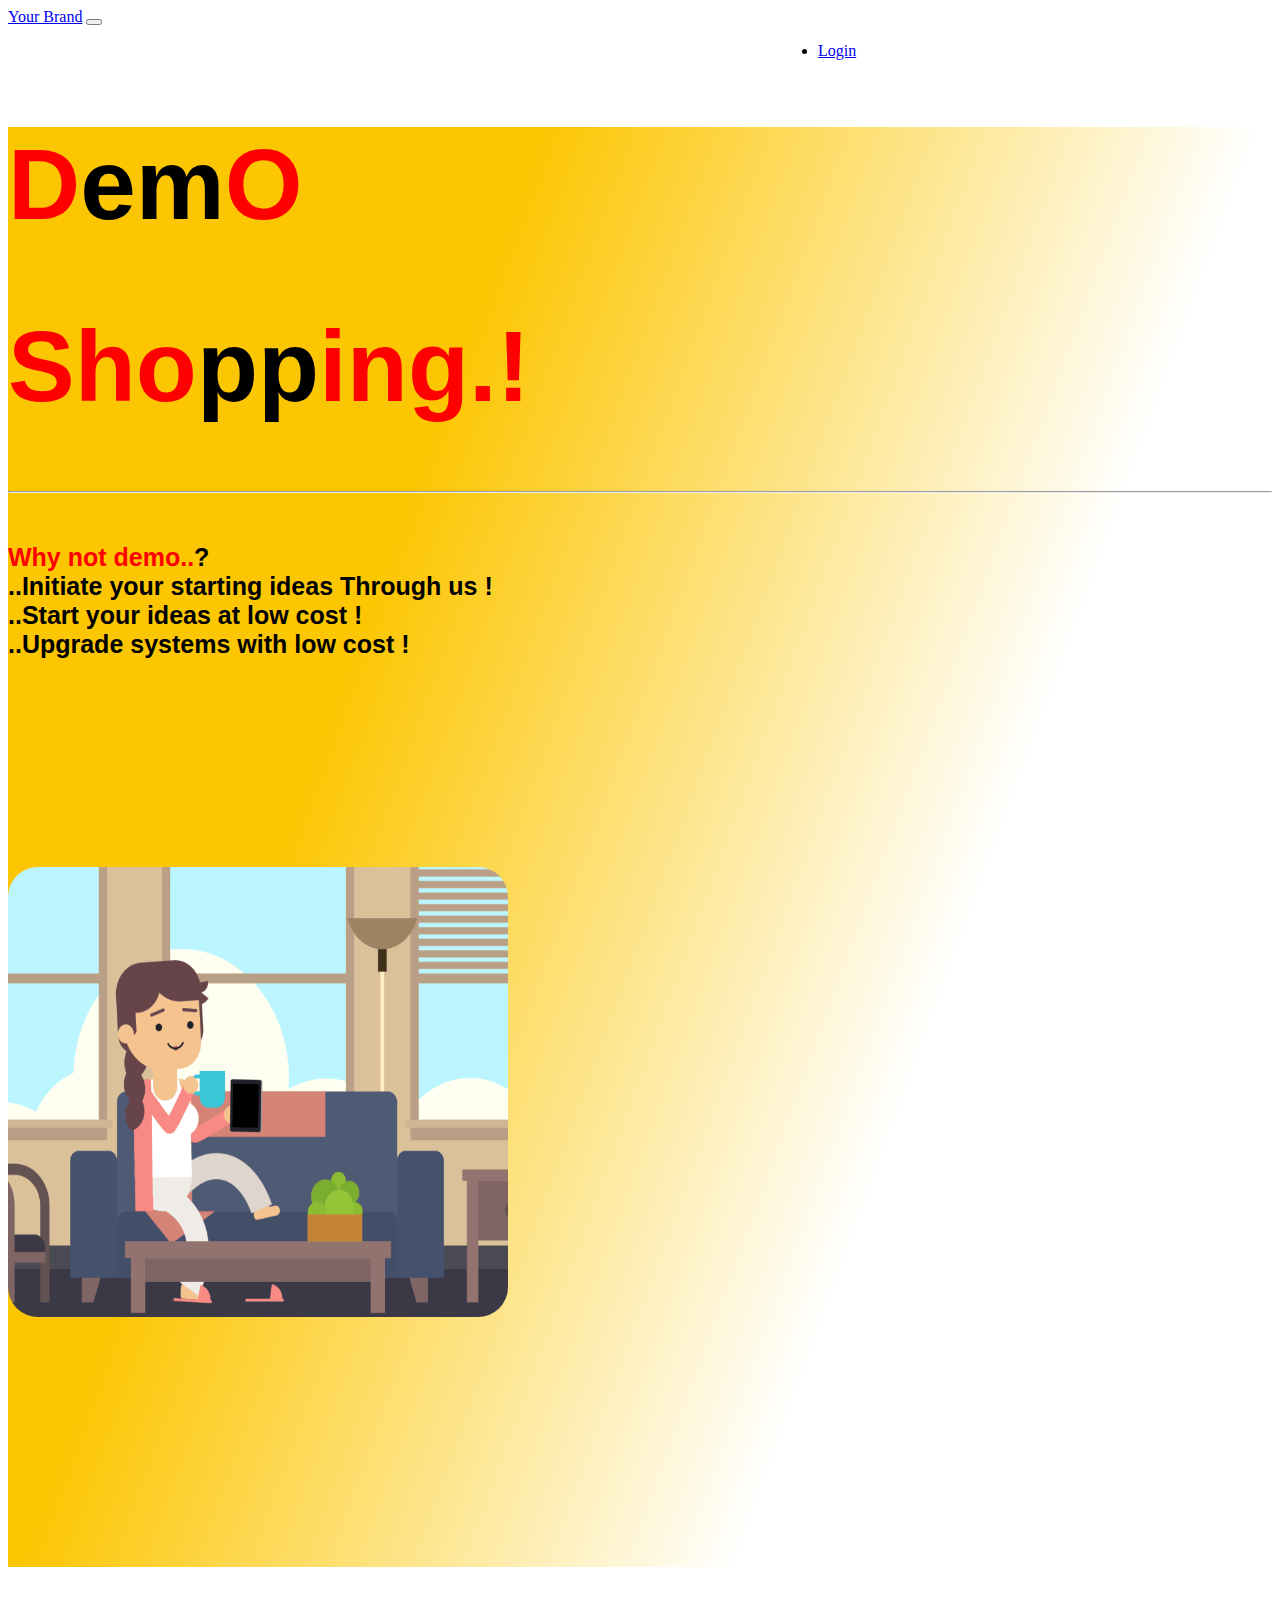
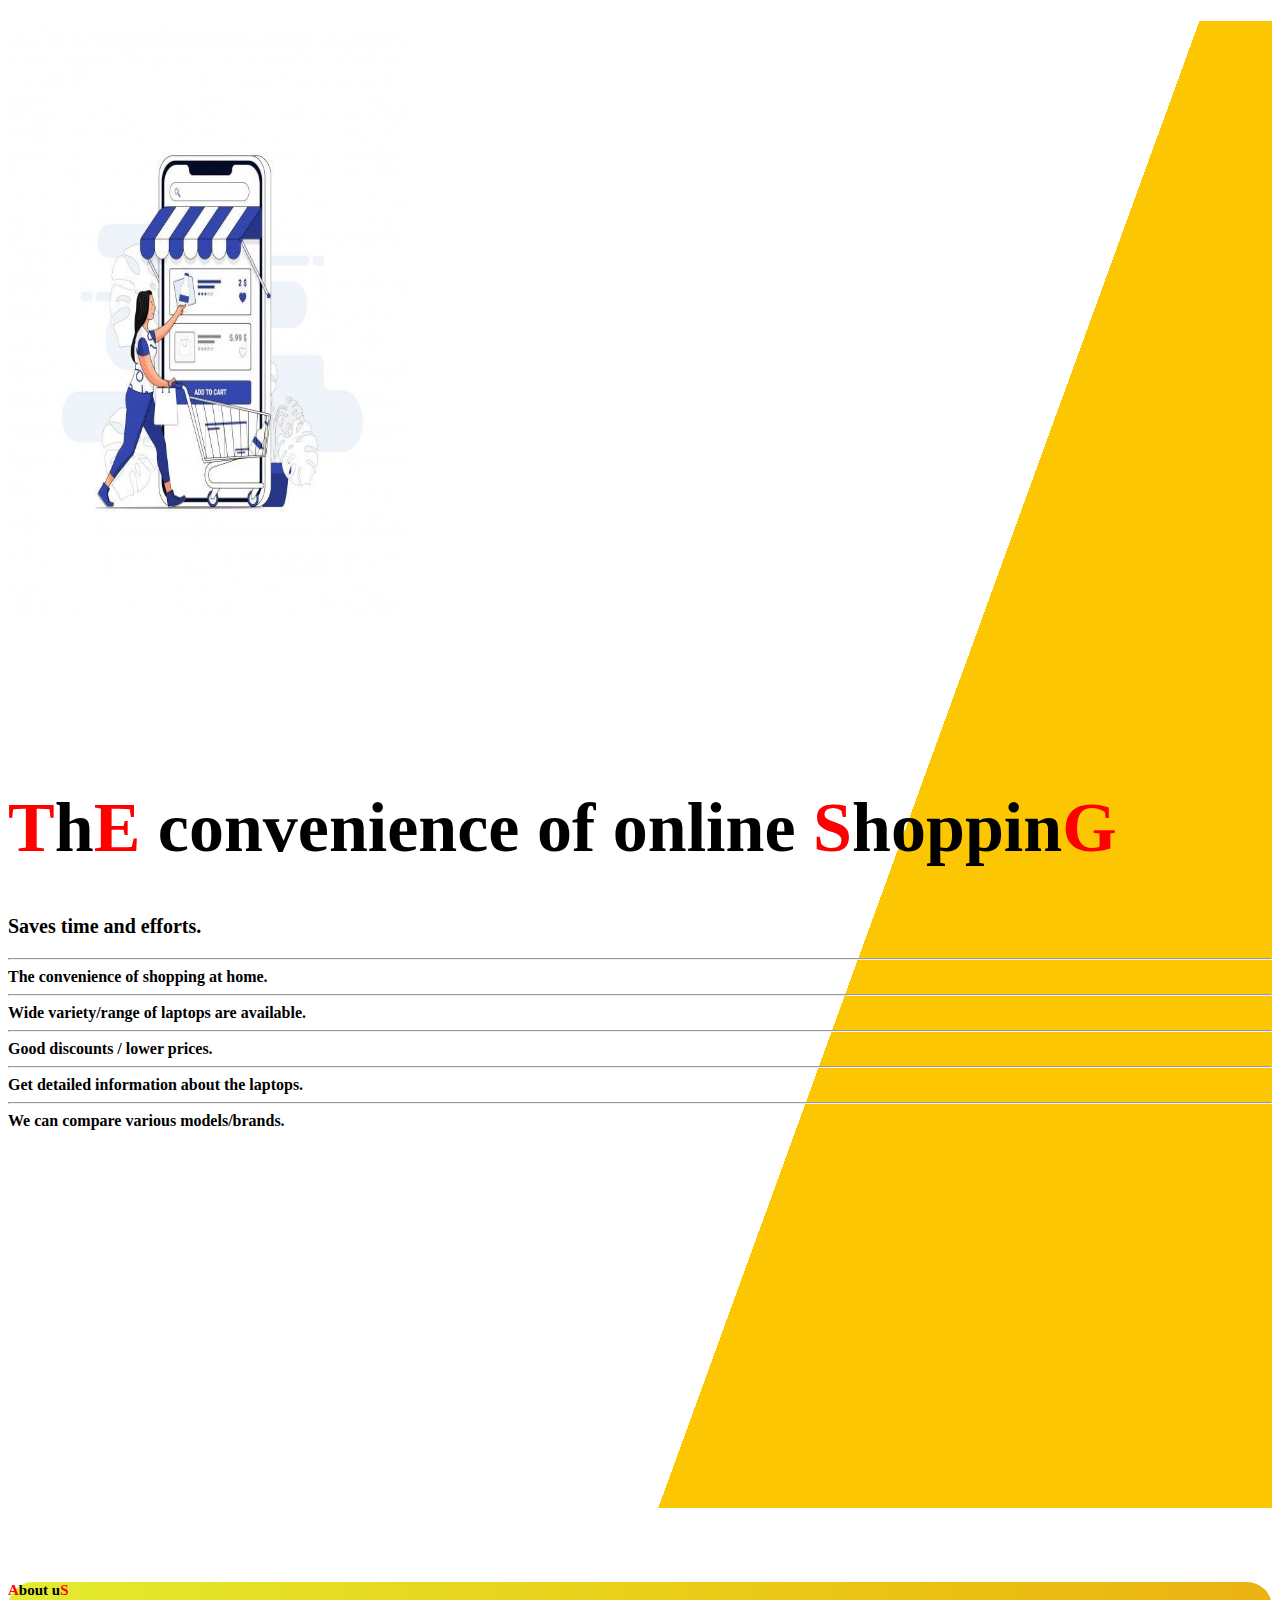
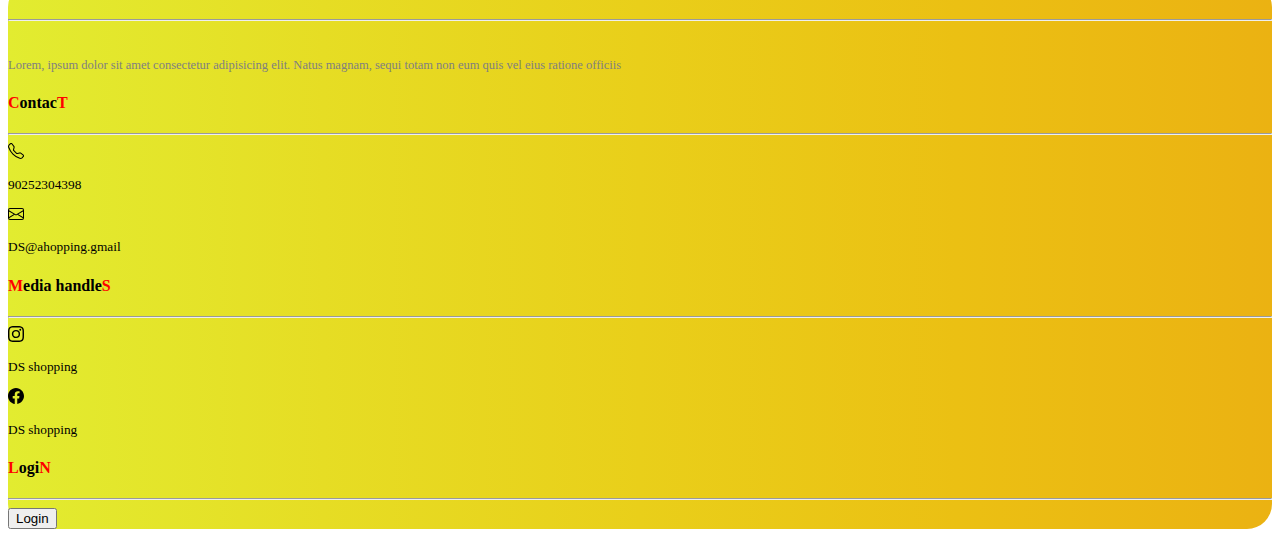
<file: index.html>
<!DOCTYPE html>
<html lang="en">

<head>
    <meta charset="UTF-8">
    <meta name="viewport" content="width=device-width, initial-scale=1.0">
    <link href="https://cdn.jsdelivr.net/npm/bootstrap@5.3.0/dist/css/bootstrap.min.css" rel="stylesheet"
        integrity="sha384-9ndCyUaIbzAi2FUVXJi0CjmCapSmO7SnpJef0486qhLnuZ2cdeRhO02iuK6FUUVM" crossorigin="anonymous">
    <script src="https://cdn.jsdelivr.net/npm/bootstrap@5.3.0/dist/js/bootstrap.bundle.min.js"
        integrity="sha384-geWF76RCwLtnZ8qwWowPQNguL3RmwHVBC9FhGdlKrxdiJJigb/j/68SIy3Te4Bkz"
        crossorigin="anonymous"></script>
    <link rel="stylesheet" href="style.css">
    <title>OWN PROJECT NAME?</title>
</head>

<body class="body">
    <nav class="navbar navbar-expand-md navbar-dark bg-dark">
        <a class="navbar-brand" href="#">Your Brand</a>
        <button class="navbar-toggler" type="button" data-toggle="collapse" data-target="#navbarNav"
            aria-controls="navbarNav" aria-expanded="false" aria-label="Toggle navigation">
            <span class="navbar-toggler-icon"></span>
        </button>
        <div class="collapse navbar-collapse" id="navbarNav">
            <ul class="navbar-nav ml-auto">
                <li class="nav-item active">
                    <a class="nav-link" href="login.html">Login</a>
                </li>
            </ul>
        </div>
    </nav>

    <!-- Link to Bootstrap JS and jQuery (required for Bootstrap components to work) -->
    <script src="https://code.jquery.com/jquery-3.5.1.slim.min.js"></script>
    <script src="https://cdn.jsdelivr.net/npm/@popperjs/core@2.0.7/dist/umd/popper.min.js"></script>
    <script src="https://stackpath.bootstrapcdn.com/bootstrap/4.5.2/js/bootstrap.min.js"></script>
    <div class="container-fluid container_1">
        <div class="row">
            <div class="col-sm col-md-12 col-lg-6 col-xl-6 bg">
                <h1 class="txtcolor_heading"><span class="span">D</span>em<span class="span">O</span></h1>
                <h1 class="txtcolor_heading"> <b><span class="span">Sho</span>pp<span class="span">ing.!</span></b>
                </h1>
                <hr>
                <p class="txtcolor_content"><b><span class="span">Why not demo..</span>?
                        <br>..Initiate your starting ideas Through us !
                        <br>..Start your ideas at low cost !
                        <br>..Upgrade systems with low cost !
                    </b></p>
            </div>
            <div class="col-sm col-md-12 col-lg-6 col-xl-6 bg">
                <img src="couchgif.gif" alt="shopinggif" class="shopinggif img-responsive">
            </div>
        </div>
    </div>
    <br>
    <br>
    <br>
    <div class="container-fluid container_2">
        <div class="row">
            <div class="col  bg ">
                <img src="shoping2.jpg" alt="contentimage" class="contentimage1">
            </div>
            <div class="col bg ">
                <h1 class="txtcolor_heading_2"><span class="span">T</span>h<span class="span">E</span> convenience of
                    online <span class="span">S</span>hoppin<span class="span">G</span></h1>
                <p class="txtcolor_content_2">
                    <b>Saves time and efforts.
                        <br>
                        <hr>
                        The convenience of shopping at home.
                        <br>
                        <hr>
                        Wide variety/range of laptops are available.
                        <br>
                        <hr>
                        Good discounts / lower prices.
                        <br>
                        <hr>
                        Get detailed information about the laptops.
                        <br>
                        <hr>
                        We can compare various models/brands.
                    </b>
                </p>
            </div>
        </div>
    </div>
    </div>
    <br>
    <br>
    <br>
    <footer class="footer">
        <div class="container container-foot">
            <div class="row ">
                <div class="col-sm fttxt">
                    <h4><span class="span">A</span>bout u<span class="span">S</span></h4>
                    <hr>
                    <br>
                    <small>
                        <p style="color: grey;">Lorem, ipsum dolor sit amet consectetur adipisicing elit. Natus magnam,
                            sequi totam non eum quis
                            vel eius ratione officiis </p>
                    </small>
                </div>
                <div class="col-sm ">
                    <h4><span class="span">C</span>ontac<span class="span">T</span></h4>
                    <hr>
                    <svg xmlns="http://www.w3.org/2000/svg" width="16" height="16" fill="currentColor"
                        class="bi bi-telephone" viewBox="0 0 16 16">
                        <path
                            d="M3.654 1.328a.678.678 0 0 0-1.015-.063L1.605 2.3c-.483.484-.661 1.169-.45 1.77a17.568 17.568 0 0 0 4.168 6.608 17.569 17.569 0 0 0 6.608 4.168c.601.211 1.286.033 1.77-.45l1.034-1.034a.678.678 0 0 0-.063-1.015l-2.307-1.794a.678.678 0 0 0-.58-.122l-2.19.547a1.745 1.745 0 0 1-1.657-.459L5.482 8.062a1.745 1.745 0 0 1-.46-1.657l.548-2.19a.678.678 0 0 0-.122-.58L3.654 1.328zM1.884.511a1.745 1.745 0 0 1 2.612.163L6.29 2.98c.329.423.445.974.315 1.494l-.547 2.19a.678.678 0 0 0 .178.643l2.457 2.457a.678.678 0 0 0 .644.178l2.189-.547a1.745 1.745 0 0 1 1.494.315l2.306 1.794c.829.645.905 1.87.163 2.611l-1.034 1.034c-.74.74-1.846 1.065-2.877.702a18.634 18.634 0 0 1-7.01-4.42 18.634 18.634 0 0 1-4.42-7.009c-.362-1.03-.037-2.137.703-2.877L1.885.511z" />
                    </svg>
                    <small>
                        <p>90252304398</p>
                    </small>

                    <svg xmlns="http://www.w3.org/2000/svg" width="16" height="16" fill="currentColor"
                        class="bi bi-envelope" viewBox="0 0 16 16">
                        <path
                            d="M0 4a2 2 0 0 1 2-2h12a2 2 0 0 1 2 2v8a2 2 0 0 1-2 2H2a2 2 0 0 1-2-2V4Zm2-1a1 1 0 0 0-1 1v.217l7 4.2 7-4.2V4a1 1 0 0 0-1-1H2Zm13 2.383-4.708 2.825L15 11.105V5.383Zm-.034 6.876-5.64-3.471L8 9.583l-1.326-.795-5.64 3.47A1 1 0 0 0 2 13h12a1 1 0 0 0 .966-.741ZM1 11.105l4.708-2.897L1 5.383v5.722Z" />
                    </svg>
                    <small>
                        <p>DS@ahopping.gmail</p>
                    </small>
                </div>
                <div class="col-sm ">
                    <h4><span class="span">M</span>edia handle<span class="span">S</span></h4>
                    <hr>
                    <svg xmlns="http://www.w3.org/2000/svg" width="16" height="16" fill="currentColor"
                        class="bi bi-instagram" viewBox="0 0 16 16">
                        <path
                            d="M8 0C5.829 0 5.556.01 4.703.048 3.85.088 3.269.222 2.76.42a3.917 3.917 0 0 0-1.417.923A3.927 3.927 0 0 0 .42 2.76C.222 3.268.087 3.85.048 4.7.01 5.555 0 5.827 0 8.001c0 2.172.01 2.444.048 3.297.04.852.174 1.433.372 1.942.205.526.478.972.923 1.417.444.445.89.719 1.416.923.51.198 1.09.333 1.942.372C5.555 15.99 5.827 16 8 16s2.444-.01 3.298-.048c.851-.04 1.434-.174 1.943-.372a3.916 3.916 0 0 0 1.416-.923c.445-.445.718-.891.923-1.417.197-.509.332-1.09.372-1.942C15.99 10.445 16 10.173 16 8s-.01-2.445-.048-3.299c-.04-.851-.175-1.433-.372-1.941a3.926 3.926 0 0 0-.923-1.417A3.911 3.911 0 0 0 13.24.42c-.51-.198-1.092-.333-1.943-.372C10.443.01 10.172 0 7.998 0h.003zm-.717 1.442h.718c2.136 0 2.389.007 3.232.046.78.035 1.204.166 1.486.275.373.145.64.319.92.599.28.28.453.546.598.92.11.281.24.705.275 1.485.039.843.047 1.096.047 3.231s-.008 2.389-.047 3.232c-.035.78-.166 1.203-.275 1.485a2.47 2.47 0 0 1-.599.919c-.28.28-.546.453-.92.598-.28.11-.704.24-1.485.276-.843.038-1.096.047-3.232.047s-2.39-.009-3.233-.047c-.78-.036-1.203-.166-1.485-.276a2.478 2.478 0 0 1-.92-.598 2.48 2.48 0 0 1-.6-.92c-.109-.281-.24-.705-.275-1.485-.038-.843-.046-1.096-.046-3.233 0-2.136.008-2.388.046-3.231.036-.78.166-1.204.276-1.486.145-.373.319-.64.599-.92.28-.28.546-.453.92-.598.282-.11.705-.24 1.485-.276.738-.034 1.024-.044 2.515-.045v.002zm4.988 1.328a.96.96 0 1 0 0 1.92.96.96 0 0 0 0-1.92zm-4.27 1.122a4.109 4.109 0 1 0 0 8.217 4.109 4.109 0 0 0 0-8.217zm0 1.441a2.667 2.667 0 1 1 0 5.334 2.667 2.667 0 0 1 0-5.334z" />
                    </svg>
                    <small>
                        <p>DS shopping</p>
                    </small>
                    <svg xmlns="http://www.w3.org/2000/svg" width="16" height="16" fill="currentColor"
                        class="bi bi-facebook" viewBox="0 0 16 16">
                        <path
                            d="M16 8.049c0-4.446-3.582-8.05-8-8.05C3.58 0-.002 3.603-.002 8.05c0 4.017 2.926 7.347 6.75 7.951v-5.625h-2.03V8.05H6.75V6.275c0-2.017 1.195-3.131 3.022-3.131.876 0 1.791.157 1.791.157v1.98h-1.009c-.993 0-1.303.621-1.303 1.258v1.51h2.218l-.354 2.326H9.25V16c3.824-.604 6.75-3.934 6.75-7.951z" />
                    </svg>
                    <small>
                        <p>DS shopping</p>
                    </small>
                </div>
                <div class="col-sm ">
                    <h4><span class="span">L</span>ogi<span class="span">N</span></h4>
                    <hr>
                    <a href="login.html"><button type="button" class="btn btn-secondary btn-lg">Login</button></a>
                </div>
            </div>
        </div>
    </footer>
</body>

</html>
</file>
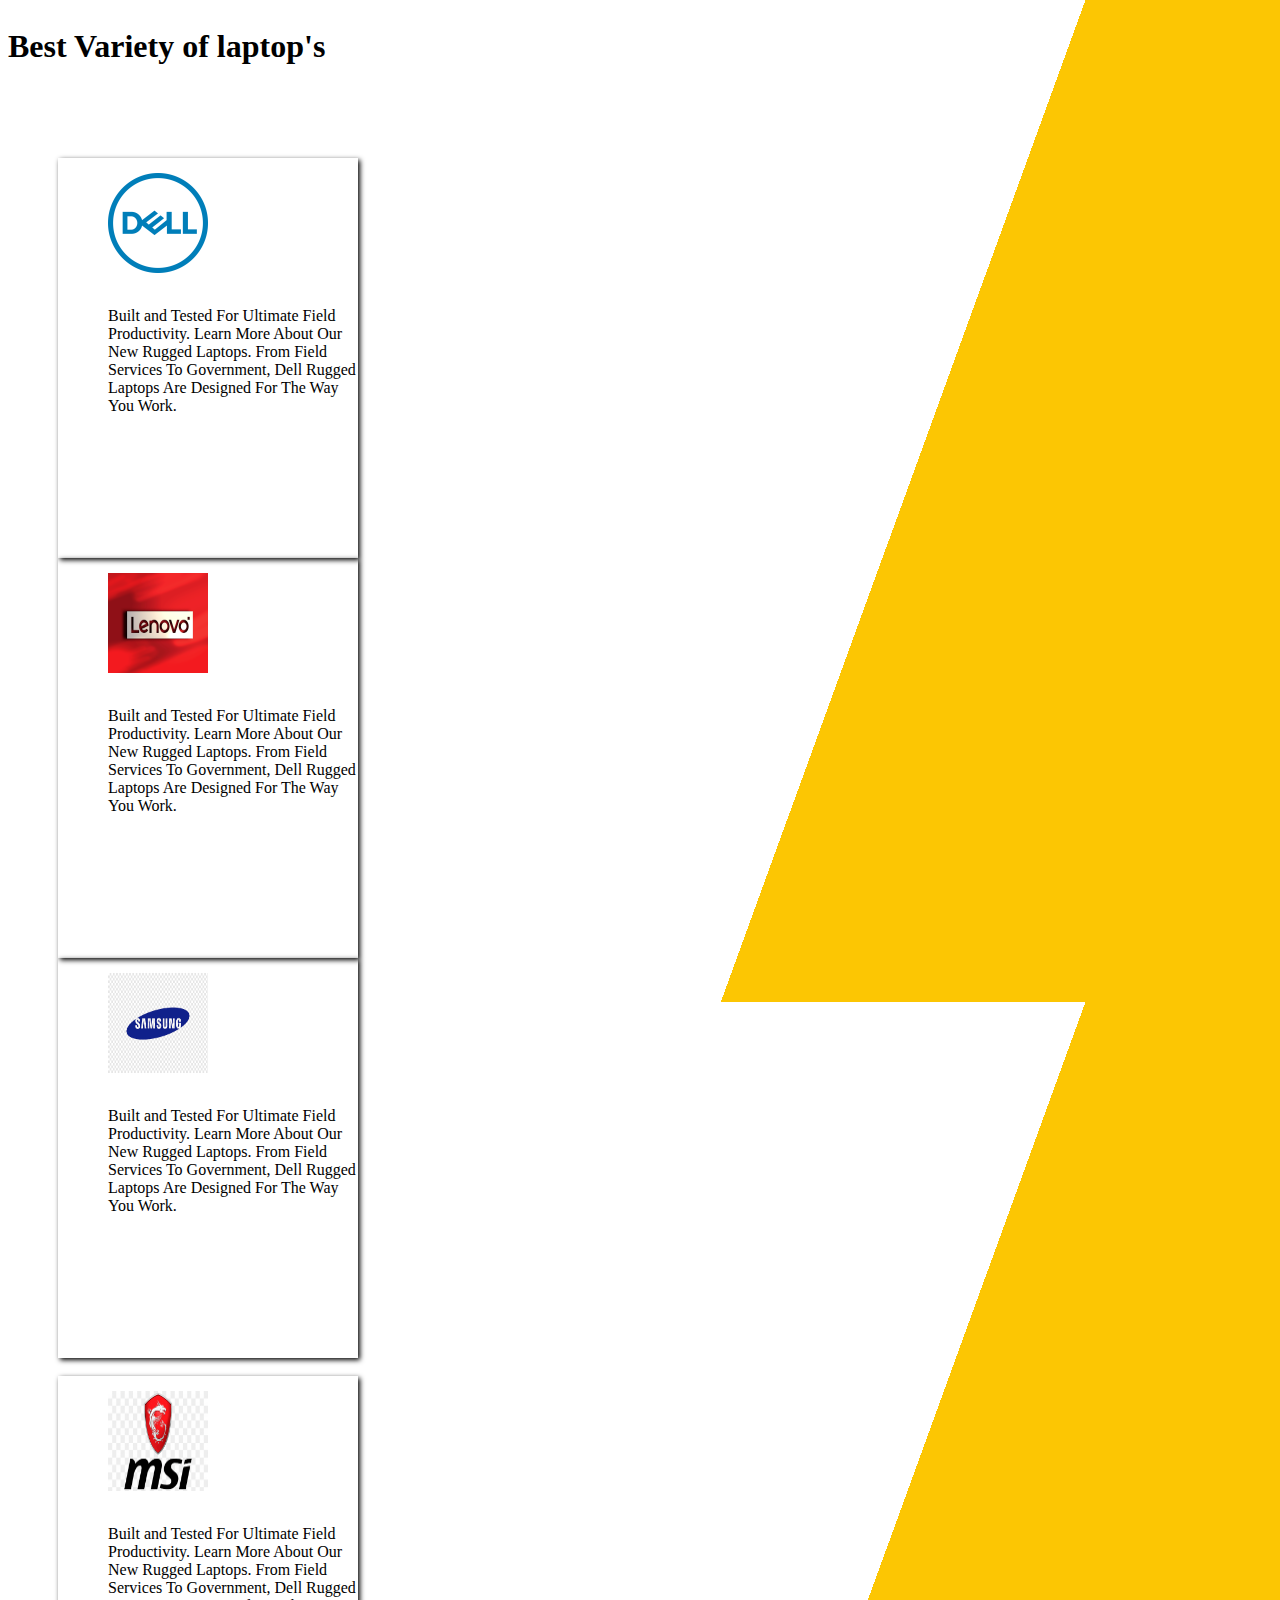
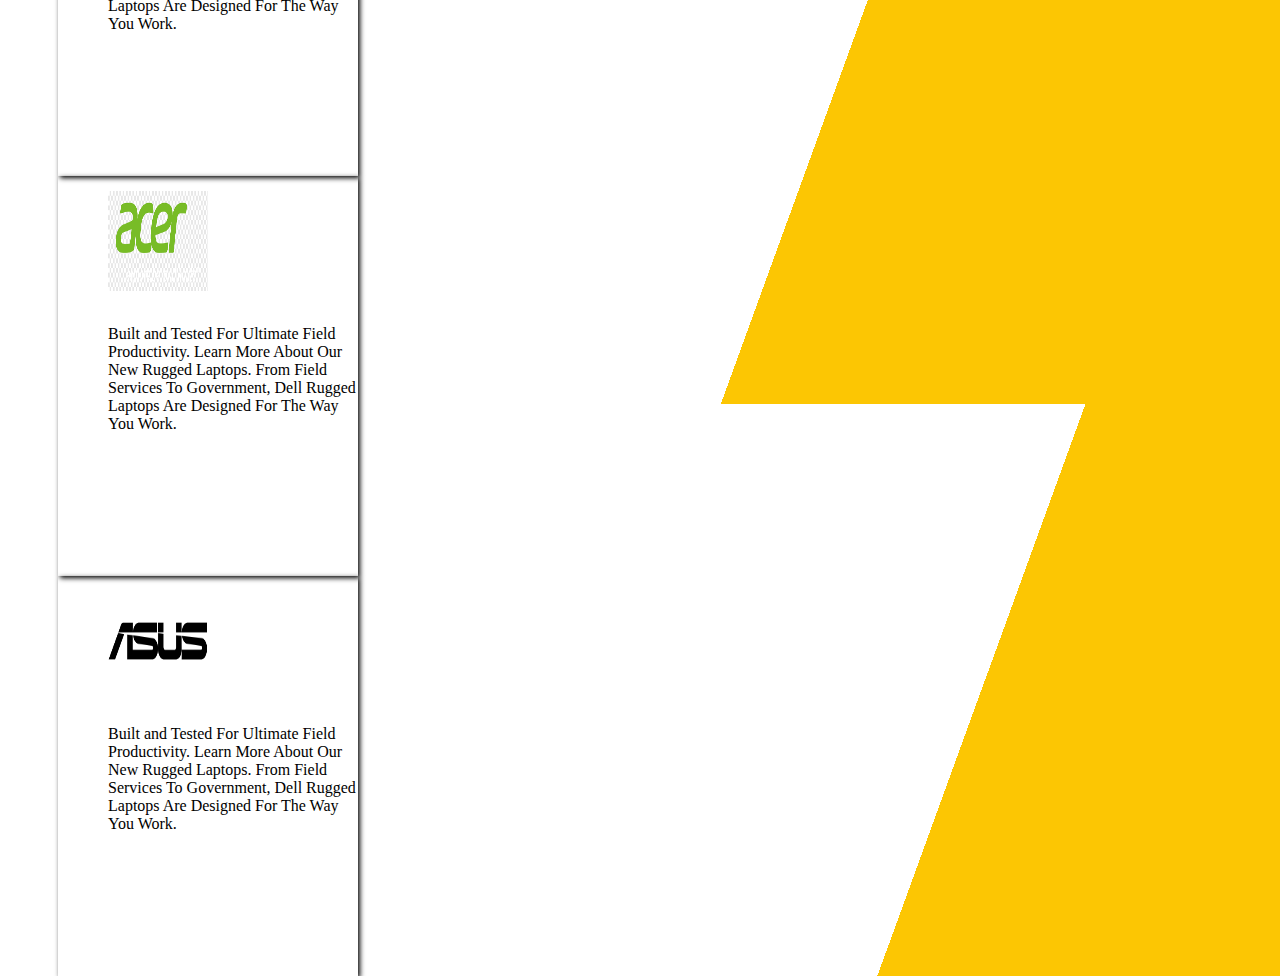
<file: items.html>
<!DOCTYPE html>
<html lang="en">

<head>
    <meta charset="UTF-8">
    <meta name="viewport" content="width=device-width, initial-scale=1.0">
    <link href="https://cdn.jsdelivr.net/npm/bootstrap@5.3.0/dist/css/bootstrap.min.css" rel="stylesheet"
        integrity="sha384-9ndCyUaIbzAi2FUVXJi0CjmCapSmO7SnpJef0486qhLnuZ2cdeRhO02iuK6FUUVM" crossorigin="anonymous">
    <script src="https://cdn.jsdelivr.net/npm/bootstrap@5.3.0/dist/js/bootstrap.bundle.min.js"
        integrity="sha384-geWF76RCwLtnZ8qwWowPQNguL3RmwHVBC9FhGdlKrxdiJJigb/j/68SIy3Te4Bkz"
        crossorigin="anonymous"></script>

    <link rel="stylesheet" href="items.css">
    <title>items</title>
</head>

<body>
    <div class="container bg hg container1header">
        <h1 class="topheading">Best Variety of laptop's </h1>
    </div>
    <div class="container-fluid container2items ">
        <div class="row">
            <div class="col-sm brdr">
                <div class="innerbox">
                <img src="Dell_logo_2016.svg.png" alt="dell-image" class="logoimage">
                <p class="itemspara">Built and Tested For Ultimate Field Productivity. Learn More
                    About Our New Rugged Laptops. From Field
                    Services To Government, Dell Rugged Laptops Are Designed For The Way You Work.</p>
                </div>
            </div>
            <div class="col-sm brdr">
                <div class="innerbox">
                <img src="lenovo-logo-design.png" alt="dell-image" class="logoimage">
                <p class="itemspara">Built and Tested For Ultimate Field Productivity. Learn More
                    About Our New Rugged Laptops. From Field
                    Services To Government, Dell Rugged Laptops Are Designed For The Way You Work.</p>
                </div>
            </div>
            <div class="col-sm brdr">
                <div class="innerbox">
                <img src="png-transparent-samsung-galaxy-gurugram-faridabad-logo-samsung-blue-text-logo.png" alt="dell-image" class="logoimage">
                <p class="itemspara">Built and Tested For Ultimate Field Productivity. Learn More
                    About Our New Rugged Laptops. From Field
                    Services To Government, Dell Rugged Laptops Are Designed For The Way You Work.</p>
                </div>
            </div>
        </div>
        <br>
        <div class="row">
            <div class="col-sm brdr">
                <div class="innerbox">
                <img src="png-transparent-msi-logo-thumbnail.png" alt="dell-image" class="logoimage">
                <p class="itemspara">Built and Tested For Ultimate Field Productivity. Learn More
                    About Our New Rugged Laptops. From Field
                    Services To Government, Dell Rugged Laptops Are Designed For The Way You Work.</p>
                </div>
            </div>
            <div class="col-sm brdr">
                <div class="innerbox">
                <img src="acerlogo.png" alt="dell-image" class="logoimage">
                <p class="itemspara">Built and Tested For Ultimate Field Productivity. Learn More
                    About Our New Rugged Laptops. From Field
                    Services To Government, Dell Rugged Laptops Are Designed For The Way You Work.</p>
                </div>
            </div>
            <div class="col-sm brdr">
                <div class="innerbox">
                <img src="Asus-Logo.png" alt="dell-image" class="logoimage">
                <p class="itemspara">Built and Tested For Ultimate Field Productivity. Learn More
                    About Our New Rugged Laptops. From Field
                    Services To Government, Dell Rugged Laptops Are Designed For The Way You Work.</p>
                </div>
            </div>
        </div>
    </div>
    <br>
    <br>

</body>

</html>
</file>
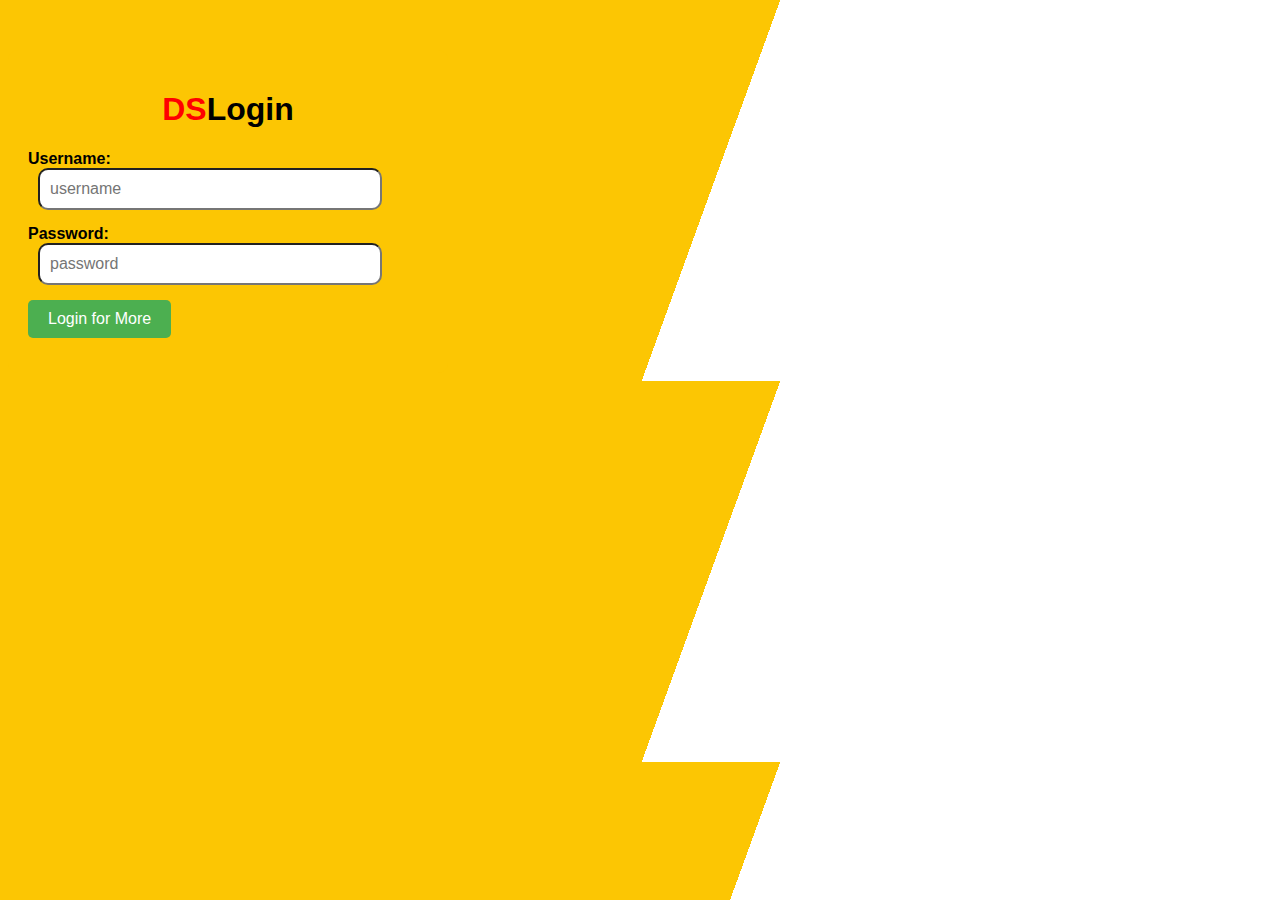
<file: login.html>
<!DOCTYPE html>
<html>
<head>
  <title>DS Login</title>
  <link rel="stylesheet" type="text/css" href="login.css">
</head>
<body>
  <div class="container">
    <h1><span class="span">DS</span>Login</h1>
    <form id="loginForm" action="#">
      <div class="form-group">
        <label for="username">Username:</label>
        <input type="text" id="username" name="username" required placeholder="username">
      </div>
      <div class="form-group">
        <label for="password">Password:</label>
        <input type="password" id="password" name="password" required placeholder="password">
      </div>
      <div class="form-group">
        <button type="submit">Login for More</button>
      </div>
    </form>
  </div>
  <script src="login.js"></script>
</body>
</html>
</file>
<file: style.css>
.body {
   
    font-family:Georgia, 'Times New Roman', Times, serif;

}
.bord{
    border: 1px solid black;
    height: 190px;
}


    /* /* position: sticky;
    top: 0px; */



.bg {
    /* border: 1px solid black; */
    height: 720px;
}

.bg1 {
    /* border: 1px solid black ; */
    height: 500px;
}
/* container1 */
.container_1{
    background: linear-gradient(110deg, #fcc603 30%, white 70%);
}
.collapse {
    margin-left: 770px;
}
.span{
    color: red;
}
.olyb{
    border: 1px solid black;
}
/* .navlinkbutton{
    border: none;
    background-color: transparent;
} */
.txtcolor_content {
    margin-top: 50px;
    position: relative;
    font-family: 'Gill Sans', 'Gill Sans MT', Calibri, 'Trebuchet MS', sans-serif;
    font-size:25px;
    animation-name: example2;
    animation-duration: 3s;
    animation-fill-mode: backwards
}

.txtcolor_heading {
    margin-top: px;
    font-size: 100px;
    position: relative;
    font-family: 'Gill Sans', 'Gill Sans MT', Calibri, 'Trebuchet MS', sans-serif;
    animation-name: example;
    animation-duration: 3s;
    animation-fill-mode: forwards;
}

.shopinggif {
    height: 450px;
    width: 500px;
    border-radius: 30px;
    margin-top: 20px;
    position: relative;
    animation-name: example;
    animation-duration: 3s;
    animation-fill-mode: forwards;
}
/* container 2 */
.container_2 {
    background: linear-gradient(110deg, white 66%, #fcc603 34%)
    
}
.contentimage1{
    height: 600px;
    width: 400px;
    position: relative;
    border-radius: 30px;
    animation-name: example2;
    animation-duration: 3s;
    animation-fill-mode: backward
    
}
.txtcolor_heading_2{
    font-size: 70px;
}
.txtcolor_content_2{
    font-size: 20px;
}
/* container_3 */
.container_3{
    border: 1px solid black;
    height: 50px;
    
}
.button1{
    
    color: white;
    background-color: skyblue;
    height: 40px;
    border-radius: 10px;
    border: none;
}
.container_3-sub{
    border: 1px solid black;
    /* position:absolute; */
    margin-left: 500px;
}

/* last container footer */
.container-foot{
    min-height: 230px;
    background-image: linear-gradient(to right, #e2ec30, #e6dd24, #e9cf1a, #ebc013, #ebb212);
    border-radius: 25px;
    

}
.fttxt{
    font-size: 15px;
}
   @keyframes example  {
        from {
            top: 0px;
        }

        to {
            top: 20px;
            background-color: transparent;
        }
    }
    /* @keyframes example2 {
        from {
            top: 0px;
        }

        to {
            top: 30px;
            background-color: transparent;
        }
    } */
</file>
<file: items.css>
body{
    background: linear-gradient(110deg, white 66%, #fcc603 34%)
}
.bg{
    height: 150PX;
}
.brdr{
    /* border: 1px solid black; */
    height: 400px;
}
/* container 1  */
.container1header{
    position: relative;
}
.topheading{
    position: absolute;
    margin-top: 20px;
}

/* container 2 */
.logoimage{
    height: 100px;
    width: 100px;
    margin-top: 15px;
    margin-left: 50px;
}
.container2items{
    height: 800px;
}
.itemspara{
    width: 250px;
    margin-top: 30px;
    margin-left: 50px;
}
.innerbox{
    height: 400px;
    width: 300px;
    box-shadow: 2px 2px 5px 0px black;
    
    margin-left: 50px;
}
</file>
<file: login.css>
body{
  background:linear-gradient(110deg,#fcc603 55%,white 45%) ;
  font-family: 'Gill Sans', 'Gill Sans MT', Calibri, 'Trebuchet MS', sans-serif;
}
.container {
    max-width: 400px;
    margin-top: 50px;
    padding: 20px;
    /* border: 1px solid #ccc; */
    border-radius: 10px;
    background-color: #fcc603;
    /* box-shadow: 5px 5px 5px 0px salmon; */

  }
  .span{
    color: red;
}
  h1 {
    text-align: center;
  }
  
  .form-group {
    margin-bottom: 15px;
  }
  
  label {
    display: block;
    font-weight: bold;
  }
  
  input[type="text"],
  input[type="password"] {
    width: 80%;
    padding: 10px;
    font-size: 16px;
    margin-left: 10px;
    border-radius: 10px;
  }
  
  button {
    background-color: #4CAF50;
    color: white;
    padding: 10px 20px;
    font-size: 16px;
    border: none;
    border-radius: 5px;
    cursor: pointer;
  }
</file>
